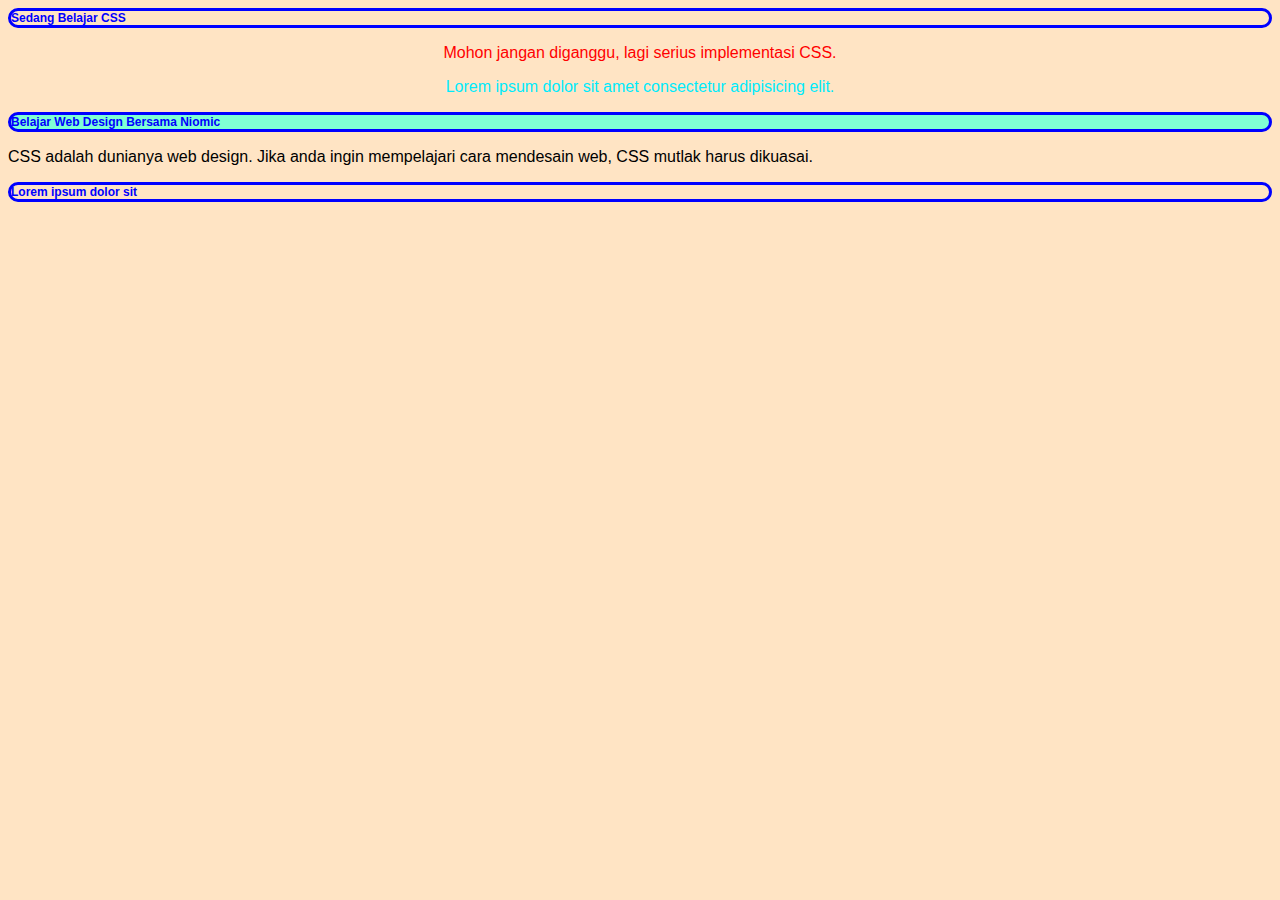
<file: Latihan/index.html>
<!DOCTYPE html>
 <html lang="en">
 <head>
    <meta charset="UTF-8">
    <meta name="viewport" content="width=device-width, initial-scale=1.0">
    <title>Document</title>
    <link rel="stylesheet" href="/Latihan/css/style.css">
    <style>
        h2
        {
            background-color: lime;
        }
    </style>
 </head>
 <body>
    <h1>Sedang Belajar CSS</h1>
    <p style="color: red; text-align: center;">Mohon jangan diganggu, lagi serius implementasi CSS.</p>
    <p id="para1">Lorem ipsum dolor sit amet consectetur adipisicing elit.</p>
    <h2 class="heading2">Belajar Web Design Bersama Niomic</h2>
    <p>CSS adalah dunianya web design. Jika anda ingin mempelajari cara mendesain web, CSS mutlak harus dikuasai.</p>

    <h1>Lorem ipsum dolor sit</h1>
 </body>
 </html>
</file>
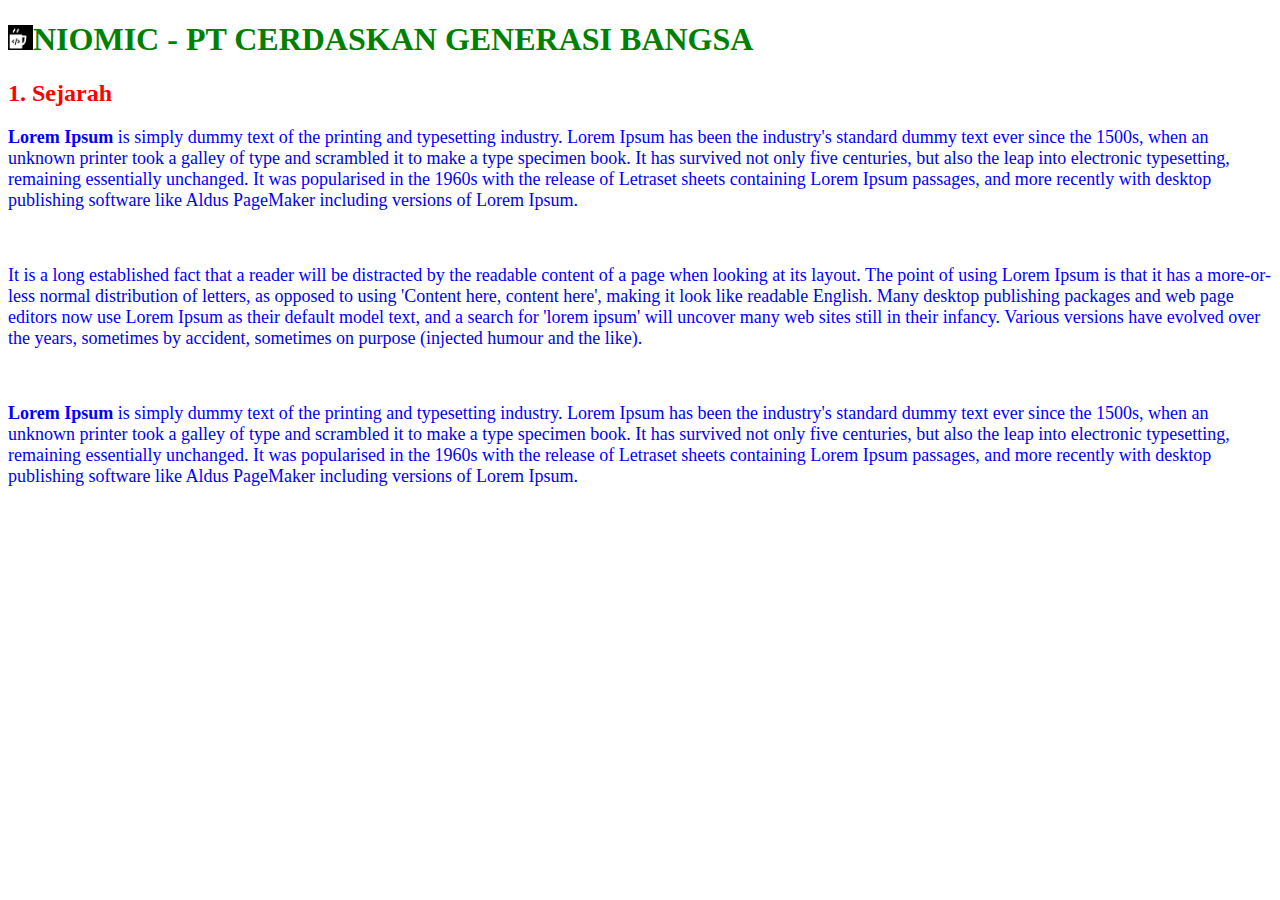
<file: Tugas 1/index.html>
<!DOCTYPE html>
<html lang="en">
<head>
    <meta charset="UTF-8">
    <meta name="viewport" content="width=device-width, initial-scale=1.0">
    <title>Tugas CSS</title>
    <link rel="stylesheet" href="style.css">
    <style>
        h1
        {
            color: green;
        }
    </style>
    <!--Apa itu CSS-->
    <!--CSS, singkatan dari Cascading Style Sheets, adalah bahasa yang digunakan untuk menentukan tampilan dan format halaman web yang ditulis dalam HTML atau XML. Dengan CSS, kamu bisa mengontrol berbagai aspek visual dari halaman web, seperti warna, font, tata letak, dan jarak antar elemen.-->
</head>
<body>
    <h1><img src="img/niomic.png" width="25" height="25">NIOMIC - PT CERDASKAN GENERASI BANGSA</h1>
    <h2 style="color: red;">1. Sejarah</h2>
    <p><b>Lorem Ipsum </b> is simply dummy text of the printing and typesetting industry. Lorem Ipsum has been the industry's standard dummy text ever since the 1500s, when an unknown printer took a galley of type and scrambled it to make a type specimen book. It has survived not only five centuries, but also the leap into electronic typesetting, remaining essentially unchanged. It was popularised in the 1960s with the release of Letraset sheets containing Lorem Ipsum passages, and more recently with desktop publishing software like Aldus PageMaker including versions of Lorem Ipsum.</p>
    <br>
    <p>It is a long established fact that a reader will be distracted by the readable content of a page when looking at its layout. The point of using Lorem Ipsum is that it has a more-or-less normal distribution of letters, as opposed to using 'Content here, content here', making it look like readable English. Many desktop publishing packages and web page editors now use Lorem Ipsum as their default model text, and a search for 'lorem ipsum' will uncover many web sites still in their infancy. Various versions have evolved over the years, sometimes by accident, sometimes on purpose (injected humour and the like).</p>
    <br>
    <p><b>Lorem Ipsum </b> is simply dummy text of the printing and typesetting industry. Lorem Ipsum has been the industry's standard dummy text ever since the 1500s, when an unknown printer took a galley of type and scrambled it to make a type specimen book. It has survived not only five centuries, but also the leap into electronic typesetting, remaining essentially unchanged. It was popularised in the 1960s with the release of Letraset sheets containing Lorem Ipsum passages, and more recently with desktop publishing software like Aldus PageMaker including versions of Lorem Ipsum.</p>
</body>
</html>
</file>
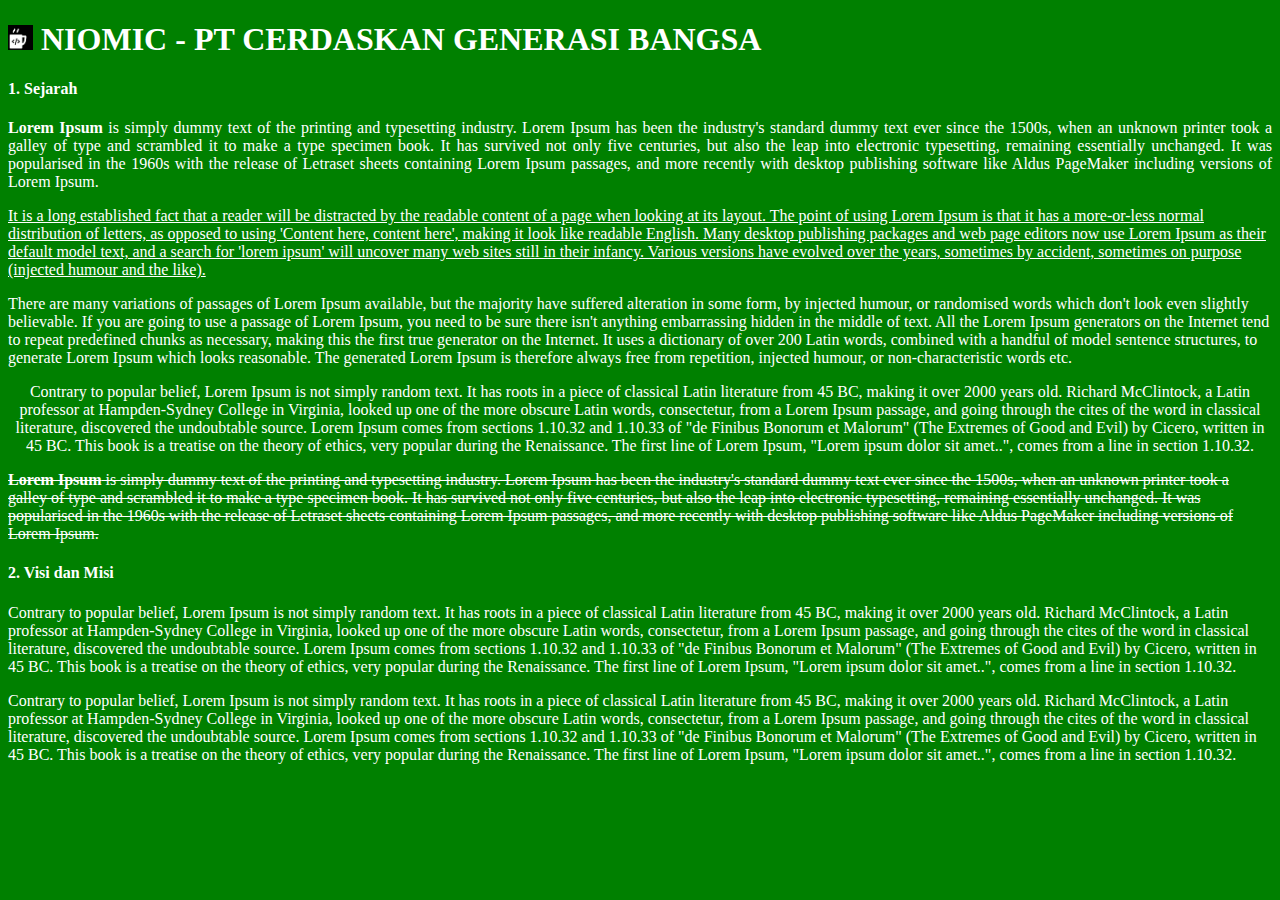
<file: Tugas 2/index.html>
<!DOCTYPE html>
<html lang="en" dir="ltr">
  <head>
    <meta charset="utf-8" />
    <title>Tugas CSS</title>
    <link rel="stylesheet" href="style.css" />
  </head>
  <body>
    <h1>
      <img src="img/niomic.png" width="25" height="25" /> NIOMIC - PT
      CERDASKAN GENERASI BANGSA
    </h1>
    <h4><strong>1. Sejarah</strong></h4>
    <p class="p_pertama">
      <strong>Lorem Ipsum</strong> is simply dummy text of the printing and
      typesetting industry. Lorem Ipsum has been the industry's standard dummy
      text ever since the 1500s, when an unknown printer took a galley of type
      and scrambled it to make a type specimen book. It has survived not only
      five centuries, but also the leap into electronic typesetting, remaining
      essentially unchanged. It was popularised in the 1960s with the release of
      Letraset sheets containing Lorem Ipsum passages, and more recently with
      desktop publishing software like Aldus PageMaker including versions of
      Lorem Ipsum.
    </p>
    <p id="p_kedua">
      It is a long established fact that a reader will be distracted by the
      readable content of a page when looking at its layout. The point of using
      Lorem Ipsum is that it has a more-or-less normal distribution of letters,
      as opposed to using 'Content here, content here', making it look like
      readable English. Many desktop publishing packages and web page editors
      now use Lorem Ipsum as their default model text, and a search for 'lorem
      ipsum' will uncover many web sites still in their infancy. Various
      versions have evolved over the years, sometimes by accident, sometimes on
      purpose (injected humour and the like).
    </p>
    <p id="p_ketiga">
      There are many variations of passages of Lorem Ipsum available, but the
      majority have suffered alteration in some form, by injected humour, or
      randomised words which don't look even slightly believable. If you are
      going to use a passage of Lorem Ipsum, you need to be sure there isn't
      anything embarrassing hidden in the middle of text. All the Lorem Ipsum
      generators on the Internet tend to repeat predefined chunks as necessary,
      making this the first true generator on the Internet. It uses a dictionary
      of over 200 Latin words, combined with a handful of model sentence
      structures, to generate Lorem Ipsum which looks reasonable. The generated
      Lorem Ipsum is therefore always free from repetition, injected humour, or
      non-characteristic words etc.
    </p>
    <p id="p_empat">
      Contrary to popular belief, Lorem Ipsum is not simply random text. It has
      roots in a piece of classical Latin literature from 45 BC, making it over
      2000 years old. Richard McClintock, a Latin professor at Hampden-Sydney
      College in Virginia, looked up one of the more obscure Latin words,
      consectetur, from a Lorem Ipsum passage, and going through the cites of
      the word in classical literature, discovered the undoubtable source. Lorem
      Ipsum comes from sections 1.10.32 and 1.10.33 of "de Finibus Bonorum et
      Malorum" (The Extremes of Good and Evil) by Cicero, written in 45 BC. This
      book is a treatise on the theory of ethics, very popular during the
      Renaissance. The first line of Lorem Ipsum, "Lorem ipsum dolor sit
      amet..", comes from a line in section 1.10.32.
    </p>
    <p id="p_lima">
      <strong>Lorem Ipsum</strong> is simply dummy text of the printing and
      typesetting industry. Lorem Ipsum has been the industry's standard dummy
      text ever since the 1500s, when an unknown printer took a galley of type
      and scrambled it to make a type specimen book. It has survived not only
      five centuries, but also the leap into electronic typesetting, remaining
      essentially unchanged. It was popularised in the 1960s with the release of
      Letraset sheets containing Lorem Ipsum passages, and more recently with
      desktop publishing software like Aldus PageMaker including versions of
      Lorem Ipsum.
    </p>
    <h4>2. Visi dan Misi</h4>
    <p>
      Contrary to popular belief, Lorem Ipsum is not simply random text. It has
      roots in a piece of classical Latin literature from 45 BC, making it over
      2000 years old. Richard McClintock, a Latin professor at Hampden-Sydney
      College in Virginia, looked up one of the more obscure Latin words,
      consectetur, from a Lorem Ipsum passage, and going through the cites of
      the word in classical literature, discovered the undoubtable source. Lorem
      Ipsum comes from sections 1.10.32 and 1.10.33 of "de Finibus Bonorum et
      Malorum" (The Extremes of Good and Evil) by Cicero, written in 45 BC. This
      book is a treatise on the theory of ethics, very popular during the
      Renaissance. The first line of Lorem Ipsum, "Lorem ipsum dolor sit
      amet..", comes from a line in section 1.10.32.
    </p>
    <p>
      Contrary to popular belief, Lorem Ipsum is not simply random text. It has
      roots in a piece of classical Latin literature from 45 BC, making it over
      2000 years old. Richard McClintock, a Latin professor at Hampden-Sydney
      College in Virginia, looked up one of the more obscure Latin words,
      consectetur, from a Lorem Ipsum passage, and going through the cites of
      the word in classical literature, discovered the undoubtable source. Lorem
      Ipsum comes from sections 1.10.32 and 1.10.33 of "de Finibus Bonorum et
      Malorum" (The Extremes of Good and Evil) by Cicero, written in 45 BC. This
      book is a treatise on the theory of ethics, very popular during the
      Renaissance. The first line of Lorem Ipsum, "Lorem ipsum dolor sit
      amet..", comes from a line in section 1.10.32.
    </p>
  </body>
</html>
</file>
<file: Latihan/css/style.css>
*{
    font-family: Arial;
    background-color: bisque;
}
h1,h2 {
    border: solid;
    border-radius: 3cm;
    color: blue;
    font-size: 12px;
}


#para1 {
    text-align: center;
    color: rgb(0, 235, 252);
}

.heading2 {
    background-color: aquamarine;
}
</file>
<file: Tugas 1/style.css>
p{
    color: blue;
    font-size: 18px;
}

@media only screen and (max-width: 600px) {
    body {
      background-color: lightblue;
    }
  }
</file>
<file: Tugas 2/style.css>
*{
    color: white;
    background-color: green;
}
h1{
    text-transform: capitalize;
}

.p_pertama {
    text-align: justify;
}

#p_kedua {
    text-decoration: underline;
}

#p_tiga,#p_empat {
    text-align: center;
}

#p_lima {
    text-decoration: line-through;
}
</file>
